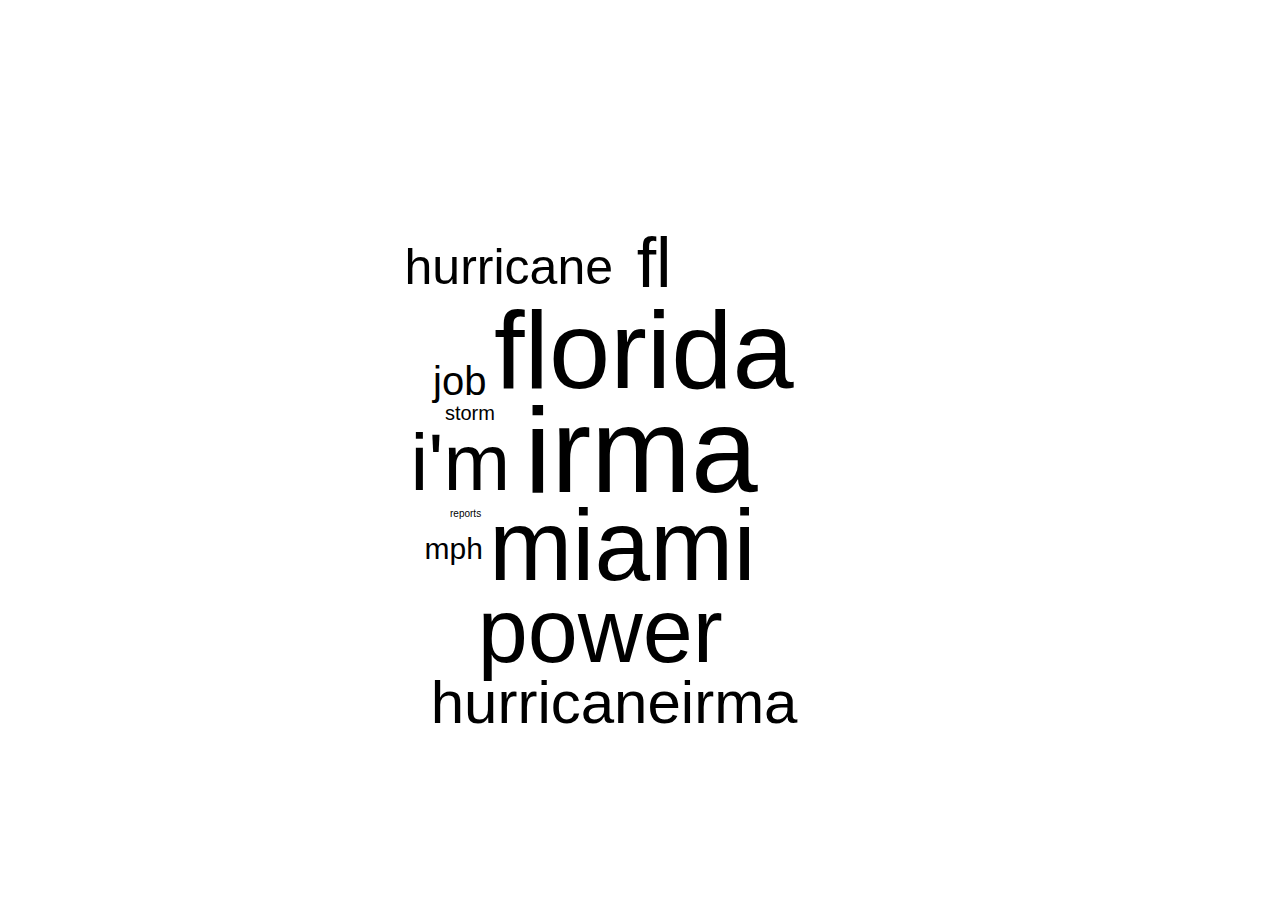
<file: index.html>
<!DOCTYPE html>
<html >
<head>
  <meta charset="UTF-8">
  <title>Pure JS word cloud.</title>
  
  
  
      <link rel="stylesheet" href="css/style.css">

  
</head>

<body>
  <div id="word-cloud"></div>
  
    <script  src="js/index.js"></script>

</body>
</html>
</file>
<file: css/style.css>
#word-cloud {
  height: 100vh;
  width: 100vw;
  margin: 0 auto;
}

body, html {
  margin: 0;
  padding: 0;
}
</file>
